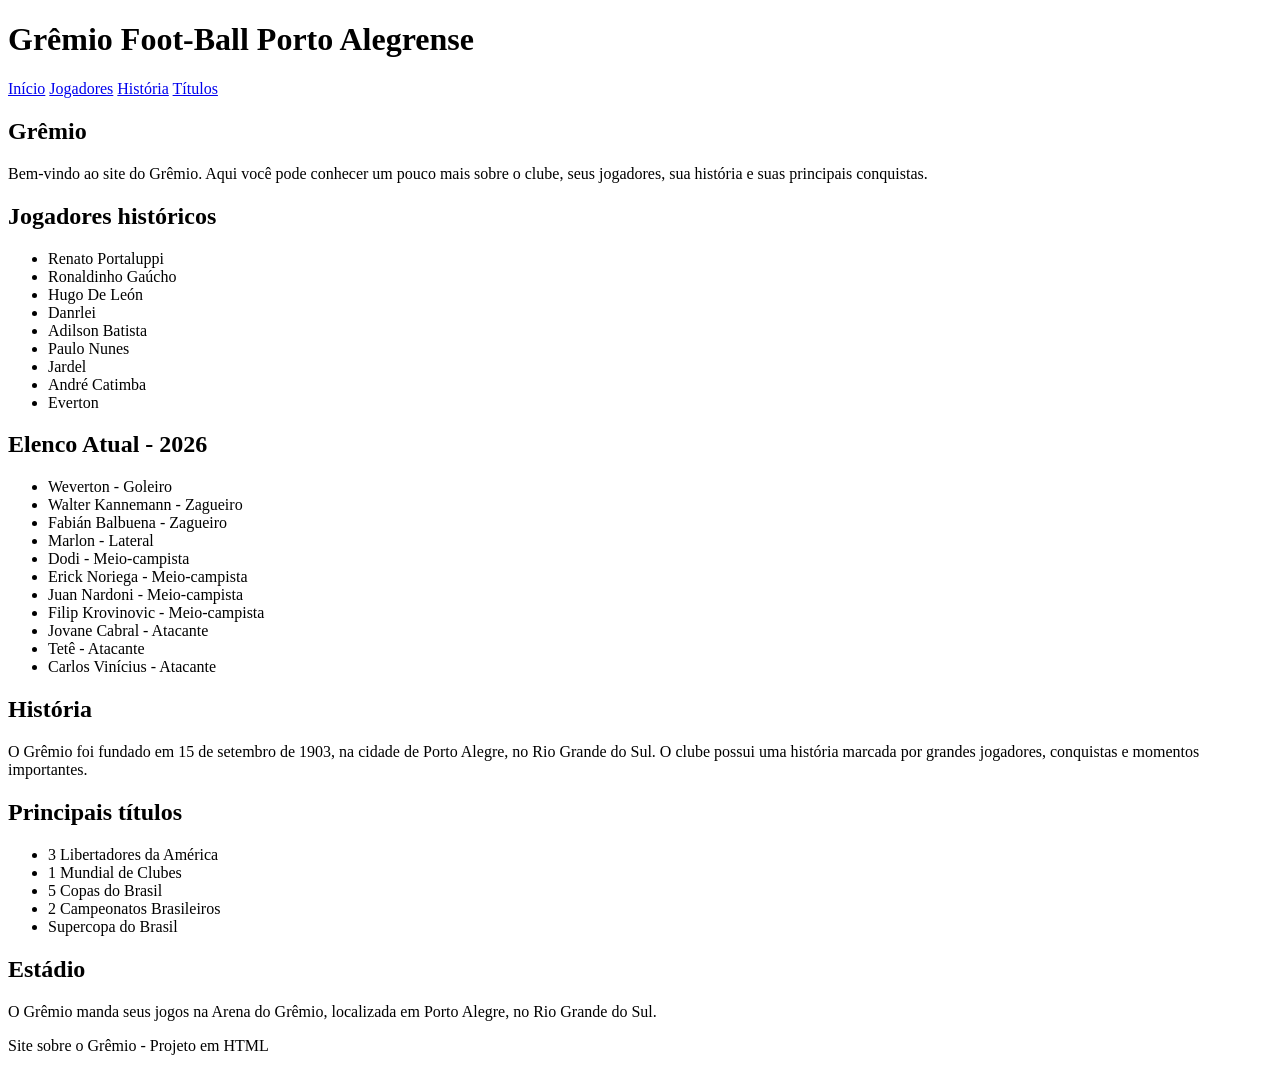
<file: gremio/index.html>
<!doctype html>

<html lang="pt-br">
  <head>
    <meta charset="UTF-8" />
    <meta name="viewport" content="width=device-width, initial-scale=1.0" />

    <title>Grêmio</title>

    <link rel="stylesheet" href="./gremio/ />
  </head>

  <body>
    <header>
      <img src="gremio/escudo-imortal.png"/>

      <h1>Grêmio Foot-Ball Porto Alegrense</h1>

      <nav>
        <a href="#inicio">Início</a>
        <a href="#jogadores">Jogadores</a>
        <a href="#historia">História</a>
        <a href="#titulos">Títulos</a>
      </nav>
    </header>

    <main>
      <section id="inicio">
        <h2>Grêmio</h2>

        <p>
          Bem-vindo ao site do Grêmio. Aqui você pode conhecer um pouco mais
          sobre o clube, seus jogadores, sua história e suas principais
          conquistas.
        </p>
      </section>

      <section id="jogadores">
        <h2>Jogadores históricos</h2>

        <ul class="historicos">
          <li>Renato Portaluppi</li>
          <li>Ronaldinho Gaúcho</li>
          <li>Hugo De León</li>
          <li>Danrlei</li>
          <li>Adilson Batista</li>
          <li>Paulo Nunes</li>
          <li>Jardel</li>
          <li>André Catimba</li>
          <li>Everton</li>
        </ul>

        <h2>Elenco Atual - 2026</h2>

        <ul>
          <li>Weverton - Goleiro</li>
          <li>Walter Kannemann - Zagueiro</li>
          <li>Fabián Balbuena - Zagueiro</li>
          <li>Marlon - Lateral</li>
          <li>Dodi - Meio-campista</li>
          <li>Erick Noriega - Meio-campista</li>
          <li>Juan Nardoni - Meio-campista</li>
          <li>Filip Krovinovic - Meio-campista</li>
          <li>Jovane Cabral - Atacante</li>
          <li>Tetê - Atacante</li>
          <li>Carlos Vinícius - Atacante</li>
        </ul>
      </section>

      <section id="historia">
        <h2>História</h2>

        <p>
          O Grêmio foi fundado em 15 de setembro de 1903, na cidade de Porto
          Alegre, no Rio Grande do Sul. O clube possui uma história marcada por
          grandes jogadores, conquistas e momentos importantes.
        </p>
      </section>

      <section id="titulos">
        <h2>Principais títulos</h2>

        <ul>
          <li>3 Libertadores da América</li>
          <li>1 Mundial de Clubes</li>
          <li>5 Copas do Brasil</li>
          <li>2 Campeonatos Brasileiros</li>
          <li>Supercopa do Brasil</li>
        </ul>
      </section>

      <section>
        <h2>Estádio</h2>

        <p>
          O Grêmio manda seus jogos na Arena do Grêmio, localizada em Porto
          Alegre, no Rio Grande do Sul.
        </p>
      </section>
    </main>

    <footer>
      <p>Site sobre o Grêmio - Projeto em HTML</p>
    </footer>
  </body>
</html>
</file>
